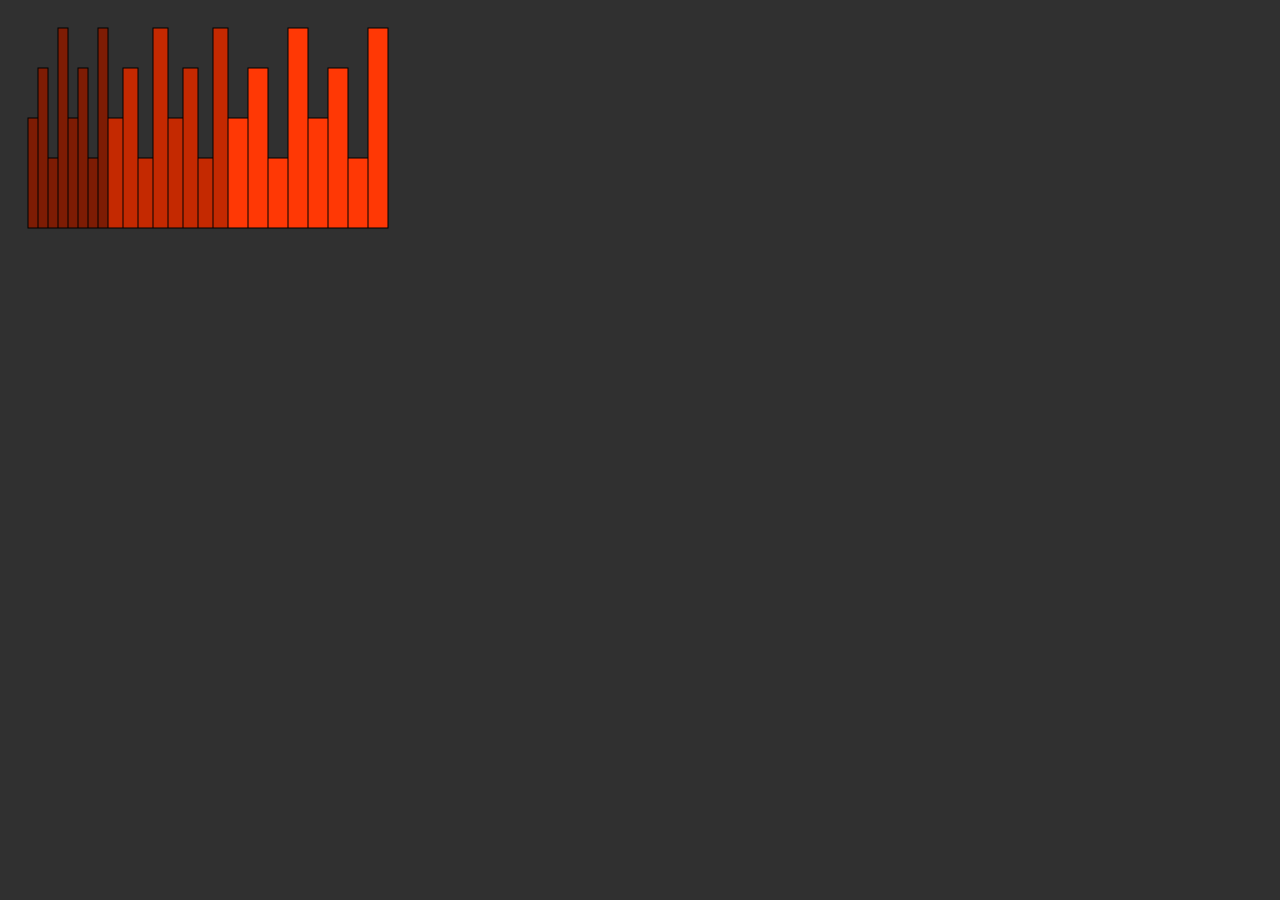
<file: index.html>
<!doctype html>
<html>
<head>
    <meta charset="utf-8">
    <title>Pixi Bar</title>
    <link rel="stylesheet" href="app/styles/main.css">
    <script src="app/vendor/pixi.min.js"></script>
    <script src="app/src/main.js"></script>
</head>
<body>
</body>
</html>
</file>
<file: app/styles/main.css>
body {
   color: rgba(255,255,255,1.0);
   background-color: rgb(48,48,48);
}
</file>
